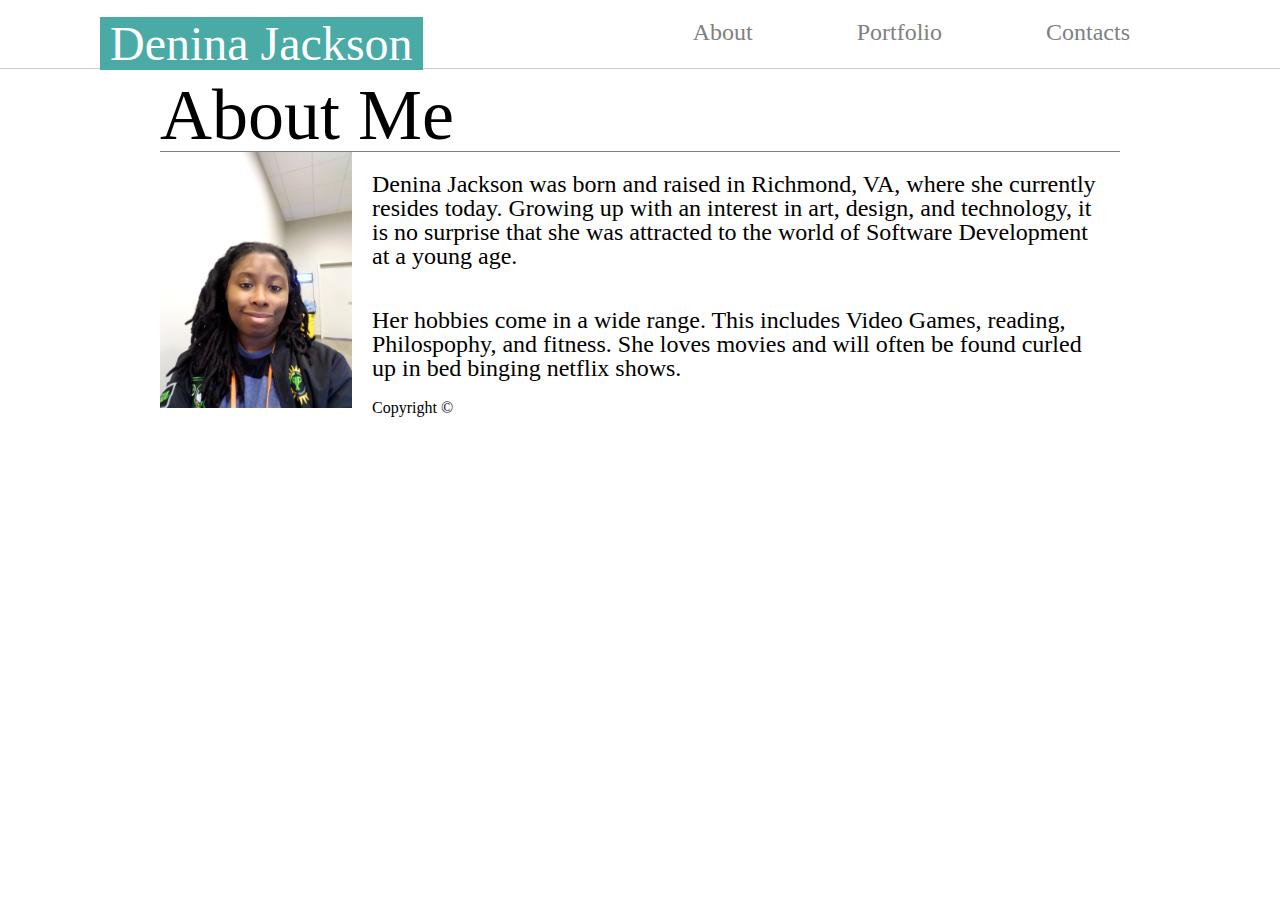
<file: index.html>
<html>
    <head>
        <title>About Me</title>
        <link rel="stylesheet" href="assets/css/reset.css">
        <link rel="stylesheet" href="assets/css/style.css">
        
    </head>
    <body>
        
        <div id="header">
                <h1 id="name">Denina Jackson</h1>
                <ol>
                    <li><a href="index.html">About</a></li>
                    <li><a href="portfolio.html">Portfolio</a></li>
                    <li><a href="contact.html">Contacts</a></li>
                </ol>
                
        </div>
        <div id="content">
            <h1 class="label">About Me</h1>
            <img src="assets/images/20180418_170643.jpg" alt="" id="me">
            <p>Denina Jackson was born and raised in Richmond, VA, where she currently resides today. Growing up with an interest in art, design, and technology, it is no surprise that she was attracted to the world of Software Development at a young age.</p>
            
            <p>Her hobbies come in a wide range. This includes Video Games, reading, Philospophy, and fitness. She loves movies and will often be found curled up in bed binging netflix shows.</p>
        </div>
        <div id="footer">Copyright &copy;</div>

    </body>
</html>
</file>
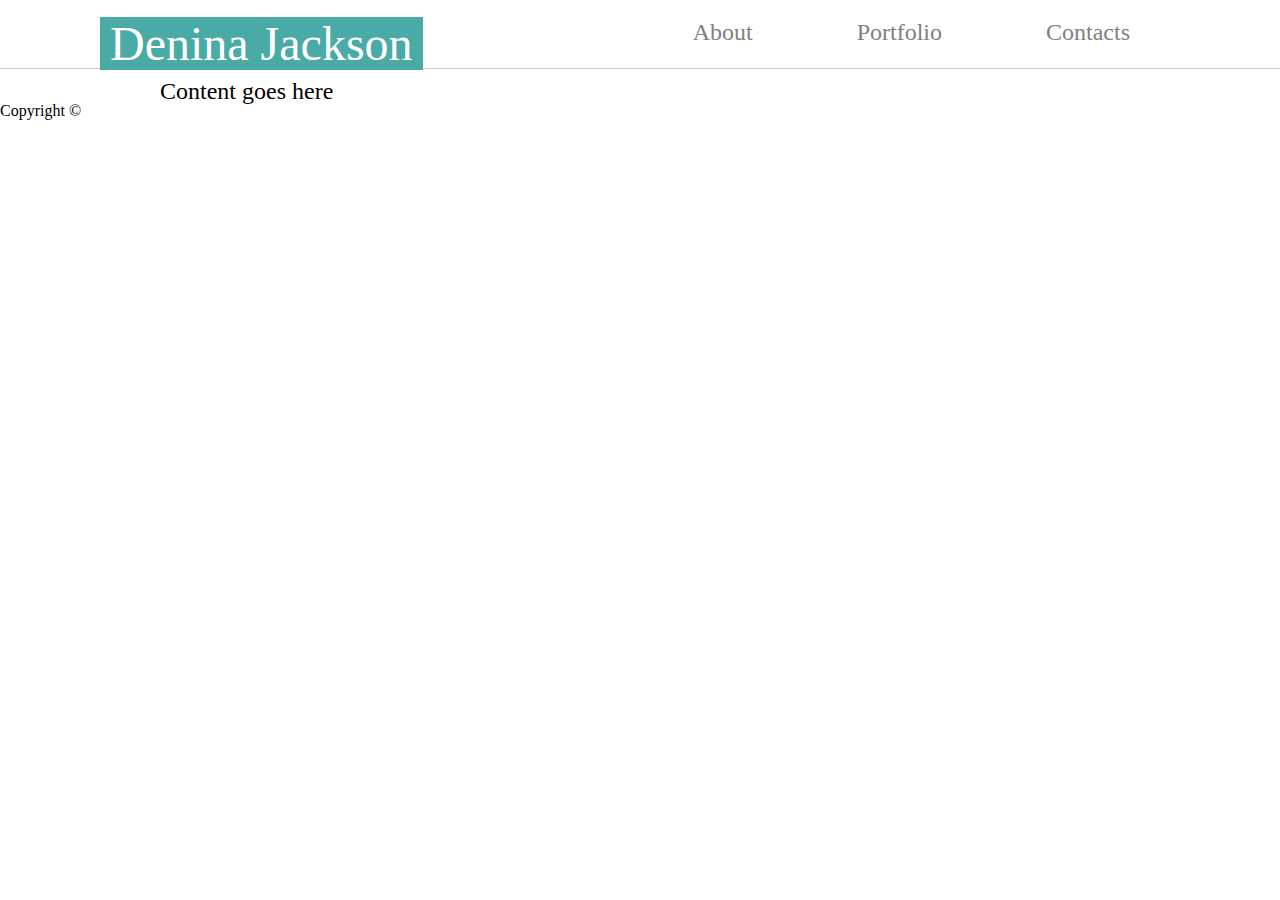
<file: contact.html>
<html>
    <head>
        <title>About Me</title>
        <link rel="stylesheet" href="assets/css/reset.css">
        <link rel="stylesheet" href="assets/css/style.css">
        
    </head>
    <body>
        
            <div id="header">
                    <h1 id="name">Denina Jackson</h1>
                    <ol>
                        <li><a href="index.html">About</a></li>
                        <li><a href="portfolio.html">Portfolio</a></li>
                        <li><a href="contact.html">Contacts</a></li>
                    </ol>
                    
            </div>
        </div>
        <div id="content">
            Content goes here
        </div>

        <div id="footer">Copyright &copy;</div>

    </body>
</html>
</file>
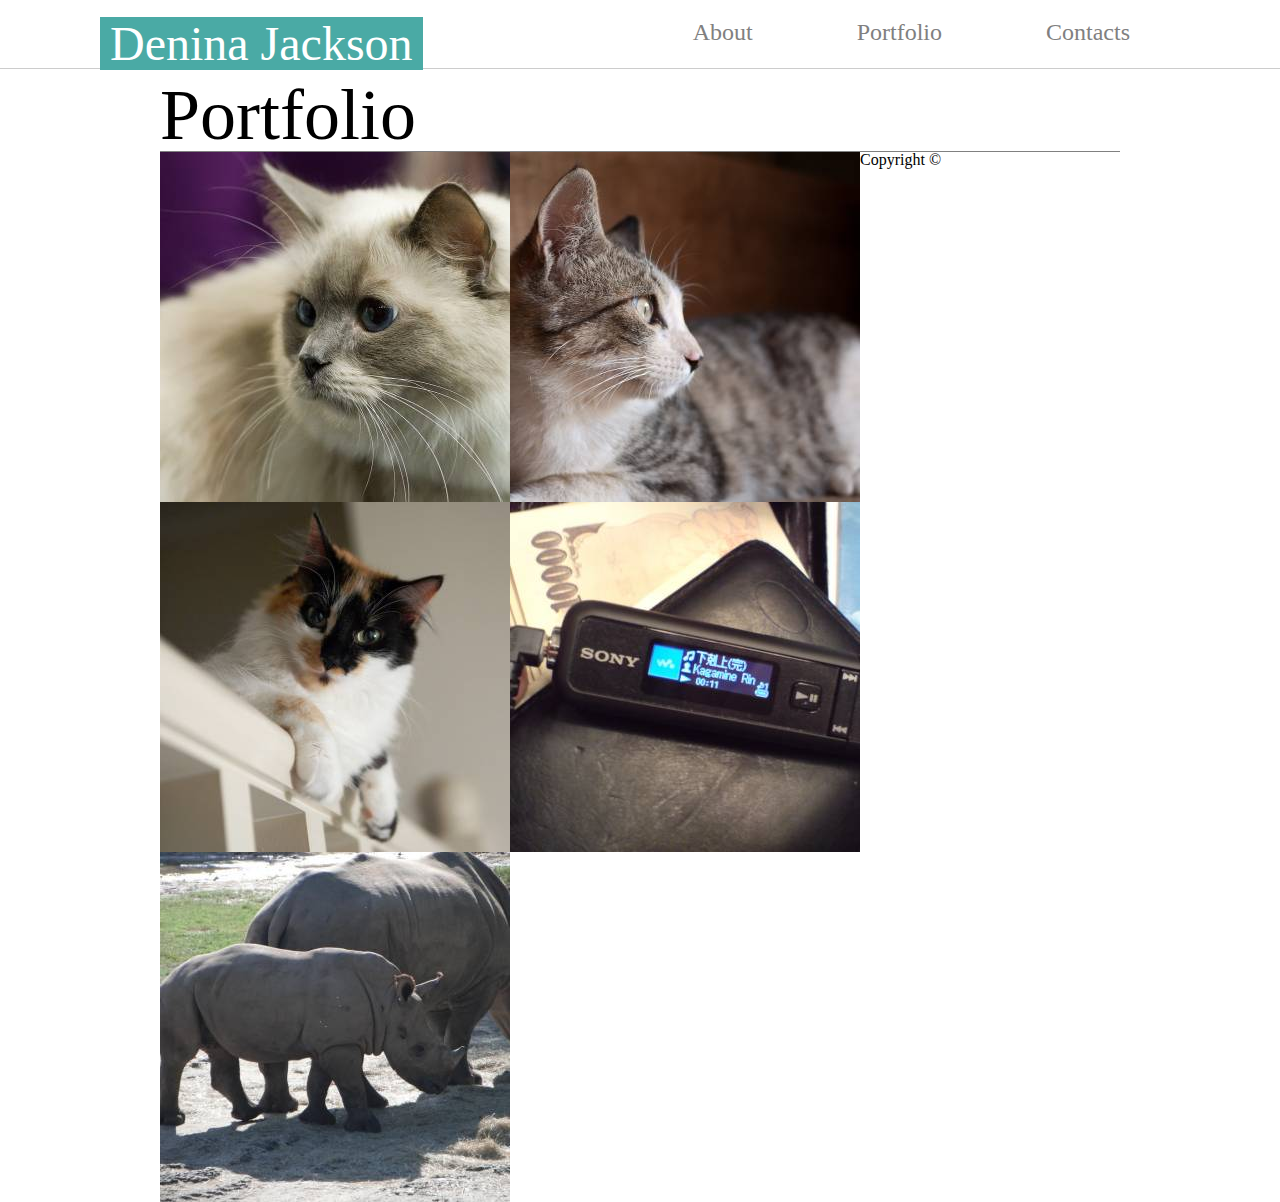
<file: portfolio.html>
<html>
    <head>
        <title>About Me</title>
        <link rel="stylesheet" href="assets/css/reset.css">
        <link rel="stylesheet" href="assets/css/style.css">
        
    </head>
    <body>
        
            <div id="header">
                    <h1 id="name">Denina Jackson</h1>
                    <ol>
                        <li><a href="index.html">About</a></li>
                        <li><a href="portfolio.html">Portfolio</a></li>
                        <li><a href="contact.html">Contacts</a></li>
                    </ol>
                    
            </div>
        </div>
        <div id="content">
            <h1 class="label">Portfolio</h1>
            <img src="assets/images/cats-q-c-350-350-1.jpg" alt="">
            <img src="assets/images/cats-q-c-350-350-4.jpg" alt="">
            <img src="assets/images/cats-q-c-350-350-5.jpg" alt="">
            <img src="assets/images/technics-q-c-350-350-10.jpg" alt="">
            <img src="assets/images/animals-q-c-350-350-1.jpg" alt="">
            
        </div>
        
        <div id="footer">Copyright &copy;</div>

    </body>
</html>
</file>
<file: assets/css/style.css>
img {
    float: left;
}

#me{
    width: 20%;
    transform: rotate(90);
    margin-right:20px;
}

.label {
    border-bottom: 1px solid grey;
}

h1 {
    font-size: 3em;
    
}

li {
    display: inline;
    font-size: 1.5em;
    padding : 0px 50px;
}

ol {
    list-style-type: none;
    float: right; 
    
    
}

#header {
    padding: 20px 100px 0px 100px;
    border-bottom: 1px solid #cccccc;
    margin-bottom: 10px;
}
#header a {
    text-decoration: none;
    color: grey;
}

#name {
    display: inline;
    color: white;
    padding: 0px 10px;
    background-color: #4aaaa5;
}

#content {
    width: 960px;
    margin: auto;
    font-size: 1.5em;
}

#content p {
    padding: 20px;
    
}
</file>
